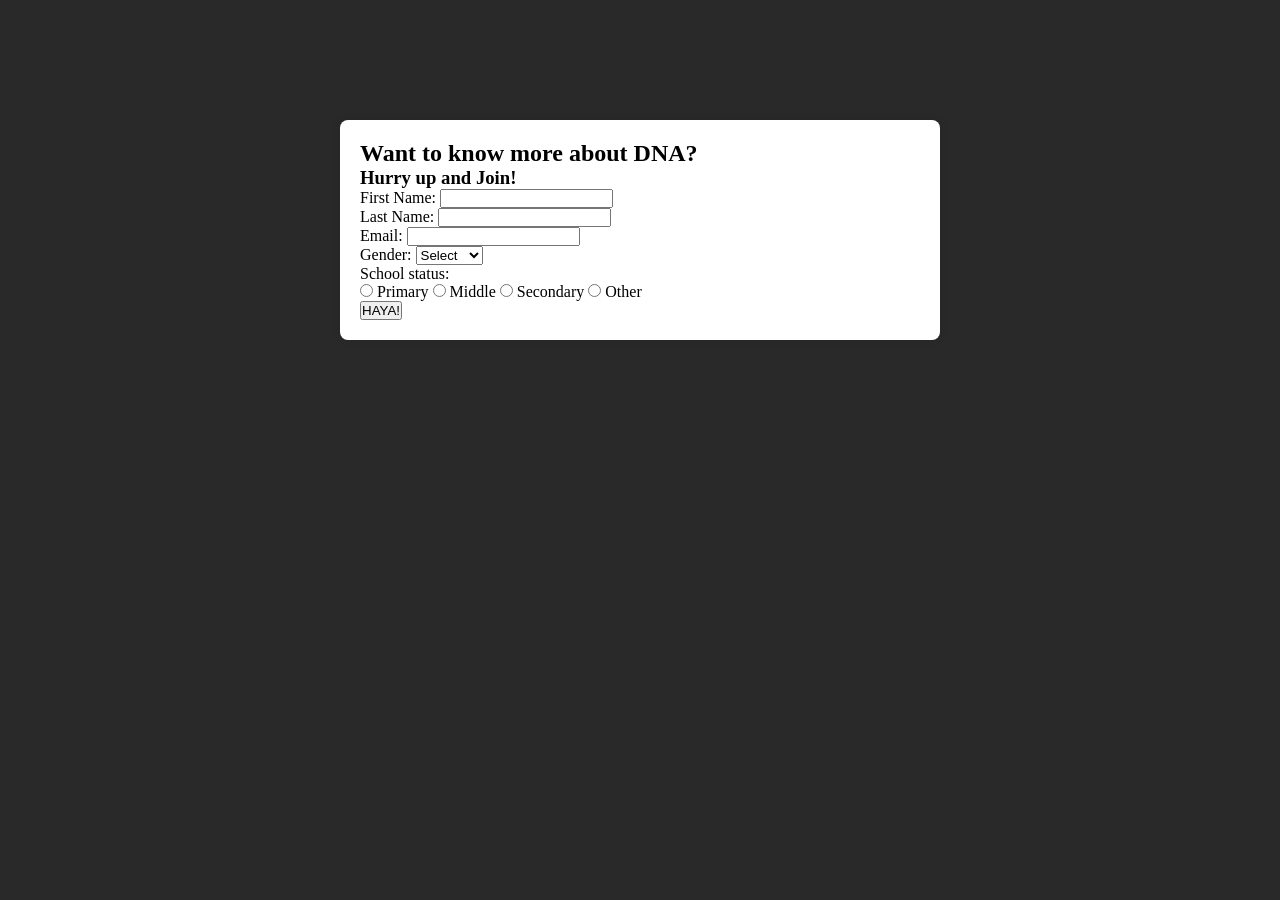
<file: index.html>
<!DOCTYPE html>
<html lang="en">
<head>
    <meta charset="UTF-8">
    <meta name="viewport" content="width=device-width, initial-scale=1.0">
    <title>DNA sign-up</title>
    <link rel="stylesheet" href="style.css">
</head>
<body>
    <div class="form-section">
        <h2>Want to know more about DNA?</h2>
        <h3>Hurry up and Join!</h3>
        <form action="dna.html">
            <label for="firstName">First Name:</label>
            <input type="text" id="firstName" name="firstName" required><br>

            <label for="lastName">Last Name:</label>
            <input type="text" id="lastName" name="lastName" required><br>

            <label for="email">Email:</label>
            <input type="email" id="email" name="email" required><br>

            <label>Gender:</label>
            <select id="gender" name="gender" required>
                <option value="">Select</option>
                <option value="Male">Male</option>
                <option value="Female">Female</option><br>
            </select><br>

            <label>School status:</label>
            <div class="checkbox-group">
                <input type="radio" id="g10" name="grade" value="G10">
                <label for="g10">Primary</label>

                <input type="radio" id="g11" name="grade" value="G11">
                <label for="g11">Middle</label>

                <input type="radio" id="g12" name="grade" value="G12">
                <label for="g12">Secondary</label>

                <input type="radio" id="other" name="grade" value="Other">
                <label for="other">Other</label><br>
            </div>

            <a href="dna.html"><button type="submit" src="dna.html">HAYA!</button></a>
        </form>
        </div>
</body>
</html>
</file>
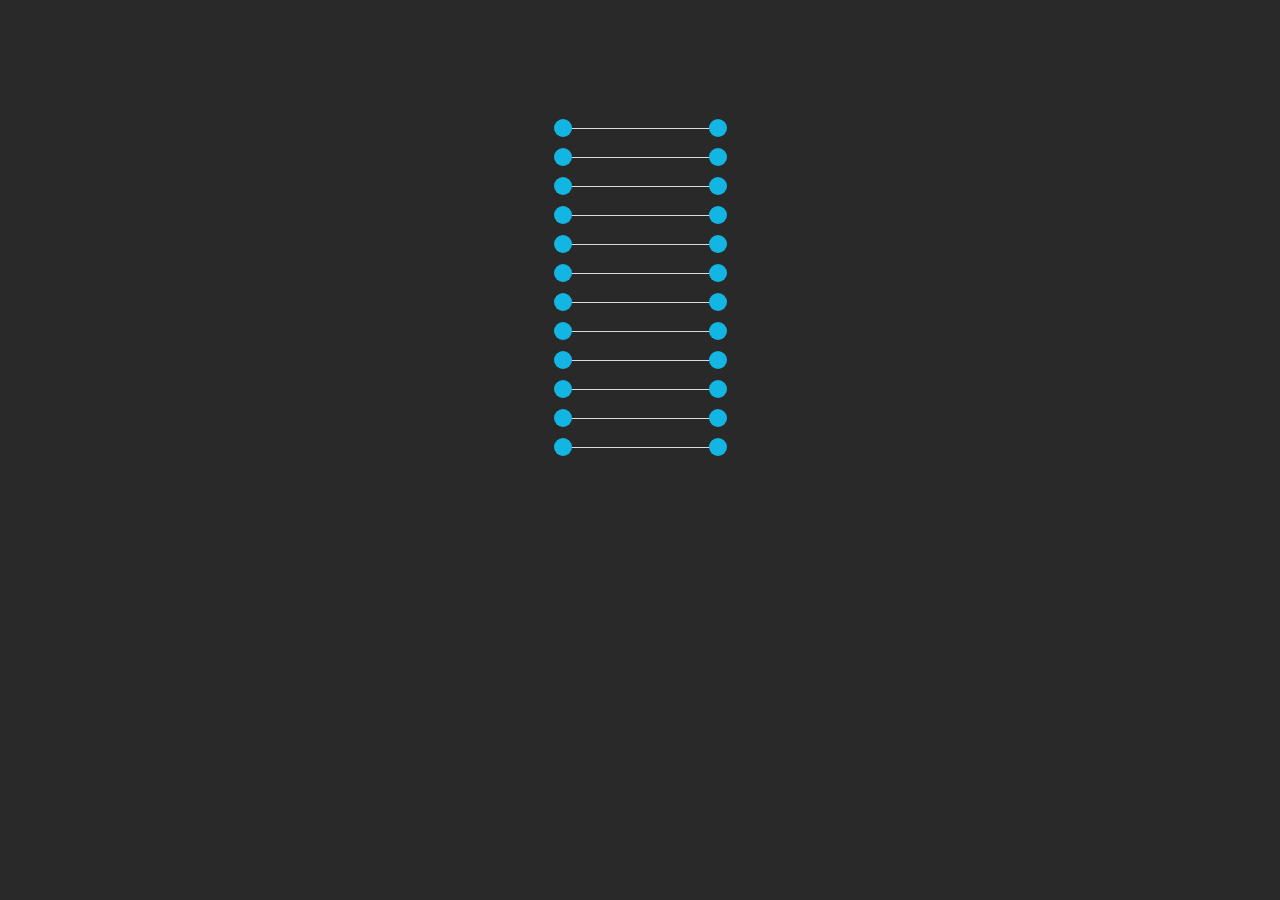
<file: dna.html>
<!DOCTYPE html>
<html lang="en">
    <head>
        <meta charset="UTF-8">
        <meta name="viewport" content="width=device-width, initial-scale=1.0">
        <title>D.N.A. (DeoxyriboNucleic Acid)</title>
        <!-- CSS Link -->
        <link rel="stylesheet" href="style.css">
    </head>
    <body>
        <!-- Strain Div -->
        <div class="strain"></div>
        <!-- Strain Div -->
        <div class="strain"></div>
        <!-- Strain Div -->
        <div class="strain"></div>
        <!-- Strain Div -->
        <div class="strain"></div>
        <!-- Strain Div -->
        <div class="strain"></div>
        <!-- Strain Div -->
        <div class="strain"></div>
        <!-- Strain Div -->
        <div class="strain"></div>
        <!-- Strain Div -->
        <div class="strain"></div>
        <!-- Strain Div -->
        <div class="strain"></div>
        <!-- Strain Div -->
        <div class="strain"></div>
        <!-- Strain Div -->
        <div class="strain"></div>
        <!-- Strain Div -->
        <div class="strain"></div>
    </body>
</html>
</file>
<file: style.css>
html, body {
    width: 100%;
    height: 100%;
    background-color: #292929;
    padding-top: 50px;
}

*, *:before, *:after {
    box-sizing: border-box;
    margin: 0;
    padding: 0;
}
.form-section{
    max-width: 600px;
    margin: 20px auto;
    padding: 20px;
    background: white;
    border-radius: 8px;
    box-shadow: 0 0 10px rgba(0, 0, 0, 0.1);
}
.strain {
    width: 155px;
    height: 1px;
    background-color: #dbdbdb;
    position: relative;
    margin: 0px auto;
    margin-top: 28px;
    margin-bottom: 28px;
    -webkit-animation-name: rotate-strain;
    animation-name: rotate-strain;
    -webkit-animation-duration: 1.7s;
    animation-duration: 1.7s;
    -webkit-animation-timing-function: linear;
    animation-timing-function: linear;
    -webkit-animation-iteration-count: infinite;
    animation-iteration-count: infinite;
    -webkit-animation-play-state: running;
    animation-play-state: running;
}

.strain:before {
    content: "";
    display: block;
    position: absolute;
    width: 18px;
    height: 18px;
    border-radius: 50%;
    background-color: #13b6e2;
    left: 0;
    margin-top: -9px;
    margin-left: -9px;
    -webkit-animation-name: strain-size-left;
    animation-name: strain-size-left;
    -webkit-animation-duration: 1.7s;
    animation-duration: 1.7s;
    -webkit-animation-timing-function: linear;
    animation-timing-function: linear;
    -webkit-animation-iteration-count: infinite;
    animation-iteration-count: infinite;
    -webkit-animation-play-state: running;
    animation-play-state: running;
}

.strain:after {
    content: "";
    display: block;
    position: absolute;
    width: 18px;
    height: 18px;
    border-radius: 50%;
    background-color: #13b6e2;
    right: 0;
    margin-top: -9px;
    margin-right: -9px;
    -webkit-animation-name: strain-size-right;
    animation-name: strain-size-right;
    -webkit-animation-duration: 1.7s;
    animation-duration: 1.7s;
    -webkit-animation-timing-function: linear;
    animation-timing-function: linear;
    -webkit-animation-iteration-count: infinite;
    animation-iteration-count: infinite;
    -webkit-animation-play-state: running;
    animation-play-state: running;
}

.strain:nth-child(1),
.strain:nth-child(1):before,
.strain:nth-child(1):after {
    -webkit-animation-delay: 0.15s;
    animation-delay: 0.15s;
}

.strain:nth-child(2),
.strain:nth-child(2):before,
.strain:nth-child(2):after {
    -webkit-animation-delay: 0.3s;
    animation-delay: 0.3s;
}

.strain:nth-child(3),
.strain:nth-child(3):before,
.strain:nth-child(3):after {
    -webkit-animation-delay: 0.45s;
    animation-delay: 0.45s;
}

.strain:nth-child(4),
.strain:nth-child(4):before,
.strain:nth-child(4):after {
    -webkit-animation-delay: 0.6s;
    animation-delay: 0.6s;
}

.strain:nth-child(5),
.strain:nth-child(5):before,
.strain:nth-child(5):after {
    -webkit-animation-delay: 0.75s;
    animation-delay: 0.75s;
}

.strain:nth-child(6),
.strain:nth-child(6):before,
.strain:nth-child(6):after {
    -webkit-animation-delay: 0.9s;
    animation-delay: 0.9s;
}

.strain:nth-child(7),
.strain:nth-child(7):before,
.strain:nth-child(7):after {
    -webkit-animation-delay: 1.05s;
    animation-delay: 1.05s;
}

.strain:nth-child(8),
.strain:nth-child(8):before,
.strain:nth-child(8):after {
    -webkit-animation-delay: 1.2s;
    animation-delay: 1.2s;
}

.strain:nth-child(9),
.strain:nth-child(9):before,
.strain:nth-child(9):after {
    -webkit-animation-delay: 1.35s;
    animation-delay: 1.35s;
}

.strain:nth-child(10),
.strain:nth-child(10):before,
.strain:nth-child(10):after {
    -webkit-animation-delay: 1.5s;
    animation-delay: 1.5s;
}

.strain:nth-child(11),
.strain:nth-child(11):before,
.strain:nth-child(11):after {
    -webkit-animation-delay: 1.65s;
    animation-delay: 1.65s;
}

.strain:nth-child(12),
.strain:nth-child(12):before,
.strain:nth-child(12):after {
    -webkit-animation-delay: 1.8s;
    animation-delay: 1.8s;
}

@-webkit-keyframes rotate-strain {
    0% {
        width: 155px;
    }

    25% {
        width: 0;
    }

    50% {
        width: 155px;
    }

    75% {
        width: 0;
    }

    100% {
        width: 155px;
    }
}

@keyframes rotate-strain {
    0% {
        width: 155px;
    }

    25% {
        width: 0;
    }

    50% {
        width: 155px;
    }

    75% {
        width: 0;
    }

    100% {
        width: 155px;
    }
}

@-webkit-keyframes strain-size-left {
    0% {
        transform: scale(1) translateX(0px);
    }

    25% {
        transform: scale(0.5);
    }

    50% {
        transform: scale(1) translateX(155px);
    }

    75% {
        transform: scale(1.5);
    }

    100% {
        transform: scale(1) translateX(0px);
    }
}

@keyframes strain-size-left {
    0% {
        transform: scale(1) translateX(0px);
    }

    25% {
        transform: scale(0.5);
    }

    50% {
        transform: scale(1) translateX(155px);
    }

    75% {
        transform: scale(1.5);
    }

    100% {
        transform: scale(1) translateX(0px);
    }
}

@-webkit-keyframes strain-size-right {
    0% {
        transform: scale(1) translateX(0px);
    }

    25% {
        transform: scale(1.5);
    }

    50% {
        transform: scale(1) translateX(-155px);
    }

    75% {
        transform: scale(0.5);
    }

    100% {
        transform: scale(1) translateX(0px);
    }
}

@keyframes strain-size-right {
    0% {
        transform: scale(1) translateX(0px);
    }

    25% {
        transform: scale(1.5);
    }

    50% {
        transform: scale(1) translateX(-155px);
    }

    75% {
        transform: scale(0.5);
    }

    100% {
        transform: scale(1) translateX(0px);
    }
}
</file>
